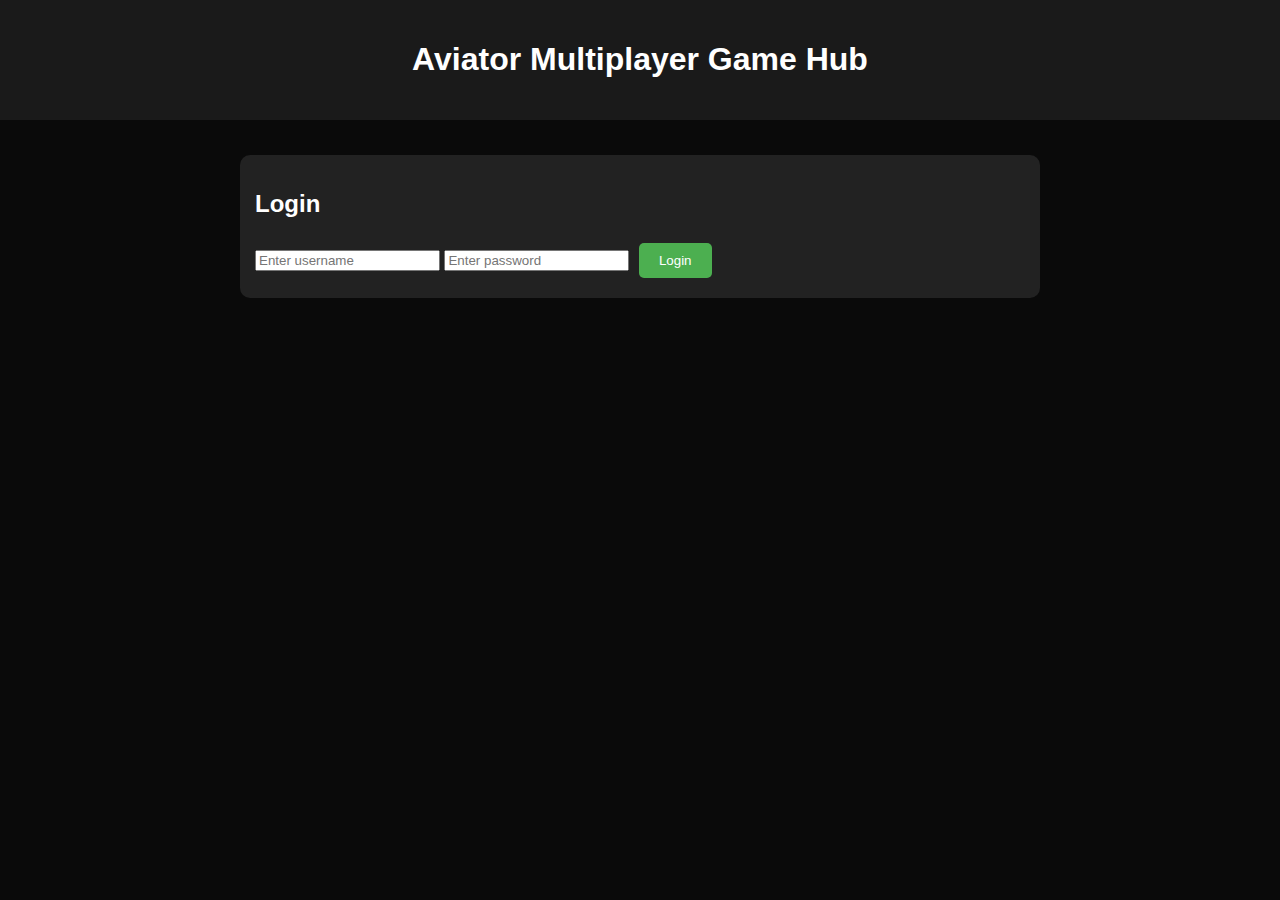
<file: server/index.html>
<!DOCTYPE html>
<html lang="en">
<head>
<meta charset="UTF-8">
<meta name="viewport" content="width=device-width, initial-scale=1.0">
<title>Aviator Multiplayer Hub</title>
<style>
body { font-family: Arial; background:#0a0a0a; color:#fff; margin:0; padding:0;}
header { text-align:center; padding:20px; background:#1a1a1a;}
.container { max-width:800px; margin:auto; padding:20px;}
.panel { background:#222; padding:15px; margin:15px 0; border-radius:10px;}
.btn { padding:10px 20px; margin:5px; border:none; border-radius:5px; cursor:pointer;}
.btn-login { background:#4CAF50; color:white;}
.btn-play { background:#2196F3; color:white;}
.btn-demo { background:#ff9800; color:white;}
.balance { font-size:1.2em; font-weight:bold;}
.multiplier { font-weight:bold; }
</style>
</head>
<body>

<header>
<h1>Aviator Multiplayer Game Hub</h1>
</header>

<div class="container">

<!-- Login Panel -->
<div class="panel" id="loginPanel">
<h2>Login</h2>
<input type="text" id="username" placeholder="Enter username" />
<input type="password" id="password" placeholder="Enter password" />
<button class="btn btn-login" onclick="login()">Login</button>
</div>

<!-- User Dashboard -->
<div class="panel" id="userPanel" style="display:none;">
<h2>Welcome, <span id="userDisplay"></span></h2>
<p>Balance: $<span id="userBalance">1000</span></p>
<button class="btn btn-play" onclick="startGame()">Play Game</button>
<button class="btn btn-demo" onclick="startDemo()">Demo Mode</button>
</div>

<!-- Game Info Panel -->
<div class="panel" id="gameInfo" style="display:none;">
<h3>Crash Multipliers</h3>
<p>Low odds: <span class="multiplier">1.1x - 2x</span></p>
<p>Moderate: <span class="multiplier">2x - 5x</span></p>
<p>Rare high: <span class="multiplier">5x - 100x</span></p>
<p>House edge: <span id="houseEdge">2%</span></p>
<p>Last Multiplier: <span id="lastMultiplier">-</span></p>
</div>

</div>

<script>
let ws;
let balance = 1000;

// Mock login
function login() {
  const username = document.getElementById("username").value;
  const password = document.getElementById("password").value;
  if(username && password) {
    document.getElementById("loginPanel").style.display="none";
    document.getElementById("userPanel").style.display="block";
    document.getElementById("userDisplay").textContent=username;
    document.getElementById("userBalance").textContent=balance;
  } else {
    alert("Enter valid credentials");
  }
}

// Start real game
function startGame() {
  ws = new WebSocket("ws://127.0.0.1:8000/ws");
  ws.onopen = () => {
    ws.send("start_game");
  };
  ws.onmessage = (event) => {
    const multiplier = parseFloat(event.data);
    document.getElementById("lastMultiplier").textContent = multiplier + "x";
    // Deduct $10 per round as example
    balance -= 10;
    document.getElementById("userBalance").textContent = balance;
    alert("Game finished! Multiplier: " + multiplier + "x\nBalance deducted $10");
    document.getElementById("gameInfo").style.display="block";
  };
}

// Demo mode
function startDemo() {
  // Random multiplier without affecting balance
  const r = Math.random();
  let multiplier;
  if(r<0.6) multiplier = (Math.random()*(2-1.1)+1.1).toFixed(2);
  else if(r<0.9) multiplier = (Math.random()*(5-2)+2).toFixed(2);
  else multiplier = (Math.random()*(100-5)+5).toFixed(2);
  document.getElementById("lastMultiplier").textContent = multiplier + "x";
  document.getElementById("gameInfo").style.display="block";
  alert("Demo mode multiplier: " + multiplier + "x");
}
</script>

</body>
</html>
</file>
